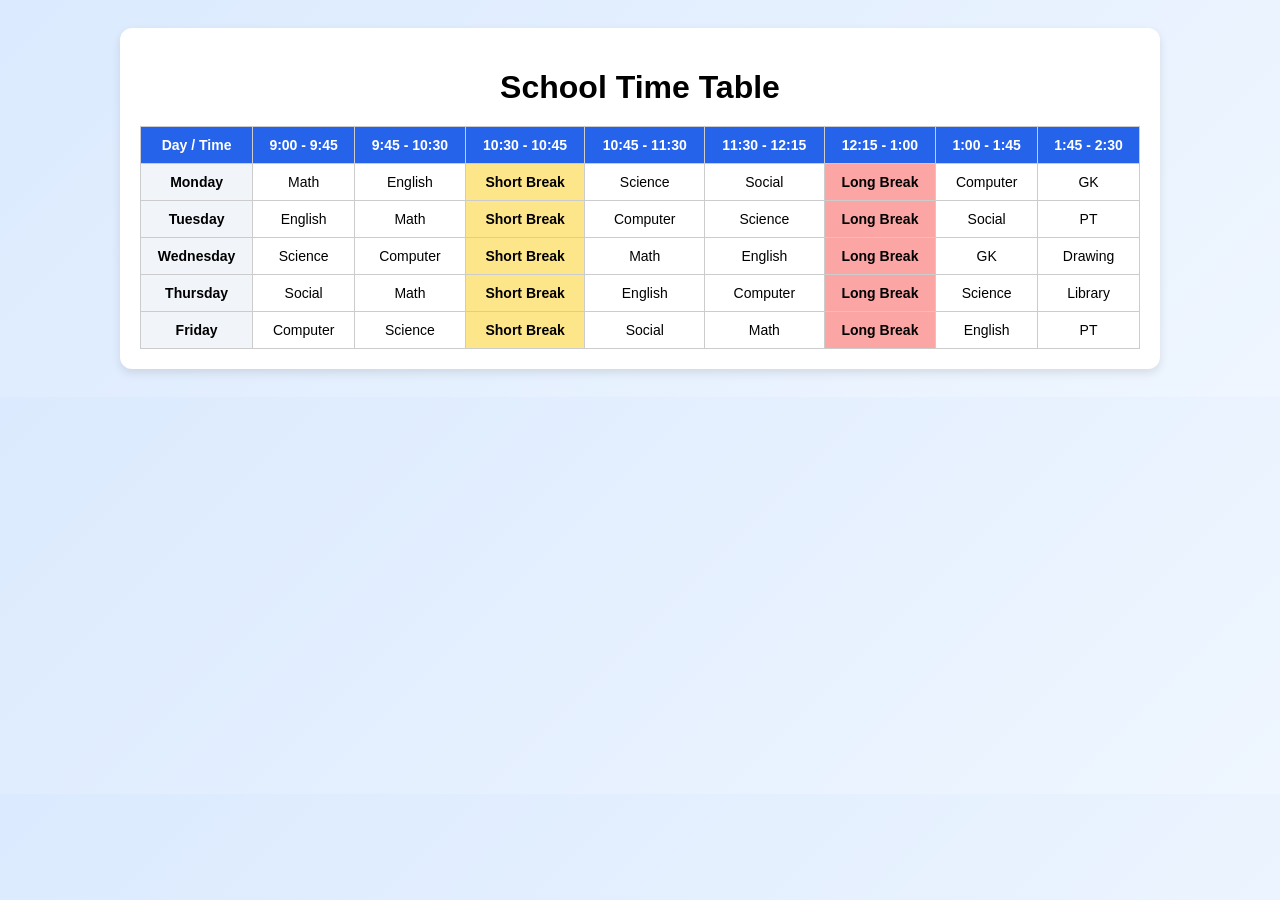
<file: index.html>
<!DOCTYPE html>
<html lang="en">
<head>
  <meta charset="UTF-8" />
  <meta name="viewport" content="width=device-width, initial-scale=1.0" />
  <title>School Time Table</title>
  <link rel="stylesheet" href="style.css" />
</head>
<body>
  <div class="container">
    <h1>School Time Table</h1>

    <table id="timetable">
      <thead>
        <tr>
          <th>Day / Time</th>
          <th>9:00 - 9:45</th>
          <th>9:45 - 10:30</th>
          <th>10:30 - 10:45</th>
          <th>10:45 - 11:30</th>
          <th>11:30 - 12:15</th>
          <th>12:15 - 1:00</th>
          <th>1:00 - 1:45</th>
          <th>1:45 - 2:30</th>
        </tr>
      </thead>
      <tbody>
        <!-- Rows inserted by JavaScript -->
      </tbody>
    </table>

    </div>

  <script src="script.js"></script>
</body>
</html>
</file>
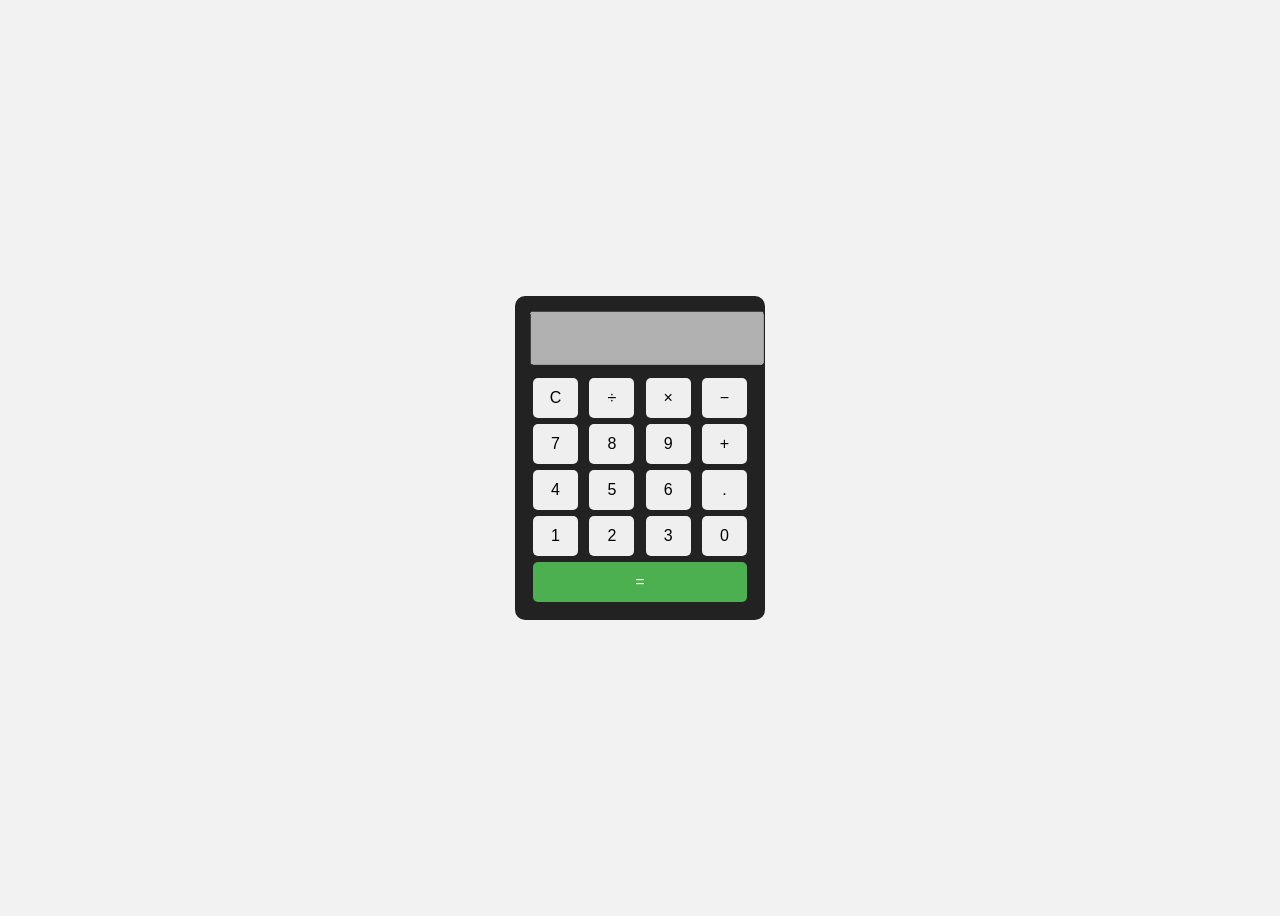
<file: calculator/index.html>
<!DOCTYPE html>
<html>
<head>
  <title>Simple Calculator</title>
  <link rel="stylesheet" href="style.css">
</head>
<body>

<div class="calc">
  <input type="text" id="display" disabled>

  <div class="row">
    <button onclick="clr()">C</button>
    <button onclick="add('/')">÷</button>
    <button onclick="add('*')">×</button>
    <button onclick="add('-')">−</button>
  </div>

  <div class="row">
    <button onclick="add('7')">7</button>
    <button onclick="add('8')">8</button>
    <button onclick="add('9')">9</button>
    <button onclick="add('+')">+</button>
  </div>

  <div class="row">
    <button onclick="add('4')">4</button>
    <button onclick="add('5')">5</button>
    <button onclick="add('6')">6</button>
    <button onclick="add('.')">.</button>
  </div>

  <div class="row">
    <button onclick="add('1')">1</button>
    <button onclick="add('2')">2</button>
    <button onclick="add('3')">3</button>
    <button onclick="add('0')">0</button>
  </div>

  <div class="row">
    <button class="eq" onclick="calc()">=</button>
  </div>
</div>

<script src="script.js"></script>
</body>
</html>
</file>
<file: style.css>
body {
  font-family: Arial, sans-serif;
  background: linear-gradient(135deg, #dbeafe, #eff6ff);
  display: flex;
  justify-content: center;
  padding: 20px;
}

.container {
  background: white;
  padding: 20px;
  border-radius: 12px;
  box-shadow: 0 4px 10px rgba(0,0,0,0.1);
  width: 95%;
  max-width: 1000px;
}

h1 {
  text-align: center;
  margin-bottom: 20px;
}

table {
  width: 100%;
  border-collapse: collapse;
  text-align: center;
}

th, td {
  border: 1px solid #ccc;
  padding: 10px;
  font-size: 14px;
}

th {
  background: #2563eb;
  color: white;
}

.day {
  font-weight: bold;
  background: #f1f5f9;
}

.short-break {
  background: #fde68a;
  font-weight: bold;
}

.long-break {
  background: #fca5a5;
  font-weight: bold;
}

button {
  margin-top: 15px;
  padding: 10px 16px;
  border: none;
  border-radius: 8px;
  background: #2563eb;
  color: white;
  cursor: pointer;
  font-size: 14px;
}

button:hover {
  background: #1d4ed8;
}
</file>
<file: calculator/style.css>
body {
  display: flex;
  justify-content: center;
  align-items: center;
  height: 100vh;
  background: #f2f2f2;
  font-family: Arial, sans-serif;
}

.calc {
  background: #222;
  padding: 15px;
  border-radius: 10px;
  width: 220px;
}

#display {
  width: 100%;
  height: 40px;
  margin-bottom: 10px;
  font-size: 18px;
  text-align: right;
  padding: 5px;
}


.row {
  display: flex;
  justify-content: space-between;
}

button {
  width: 45px;
  height: 40px;
  margin: 3px;
  font-size: 16px;
  border: none;
  border-radius: 5px;
  cursor: pointer;
}

.eq {
  width: 100%;
  background: #4caf50;
  color: white;
}
</file>
